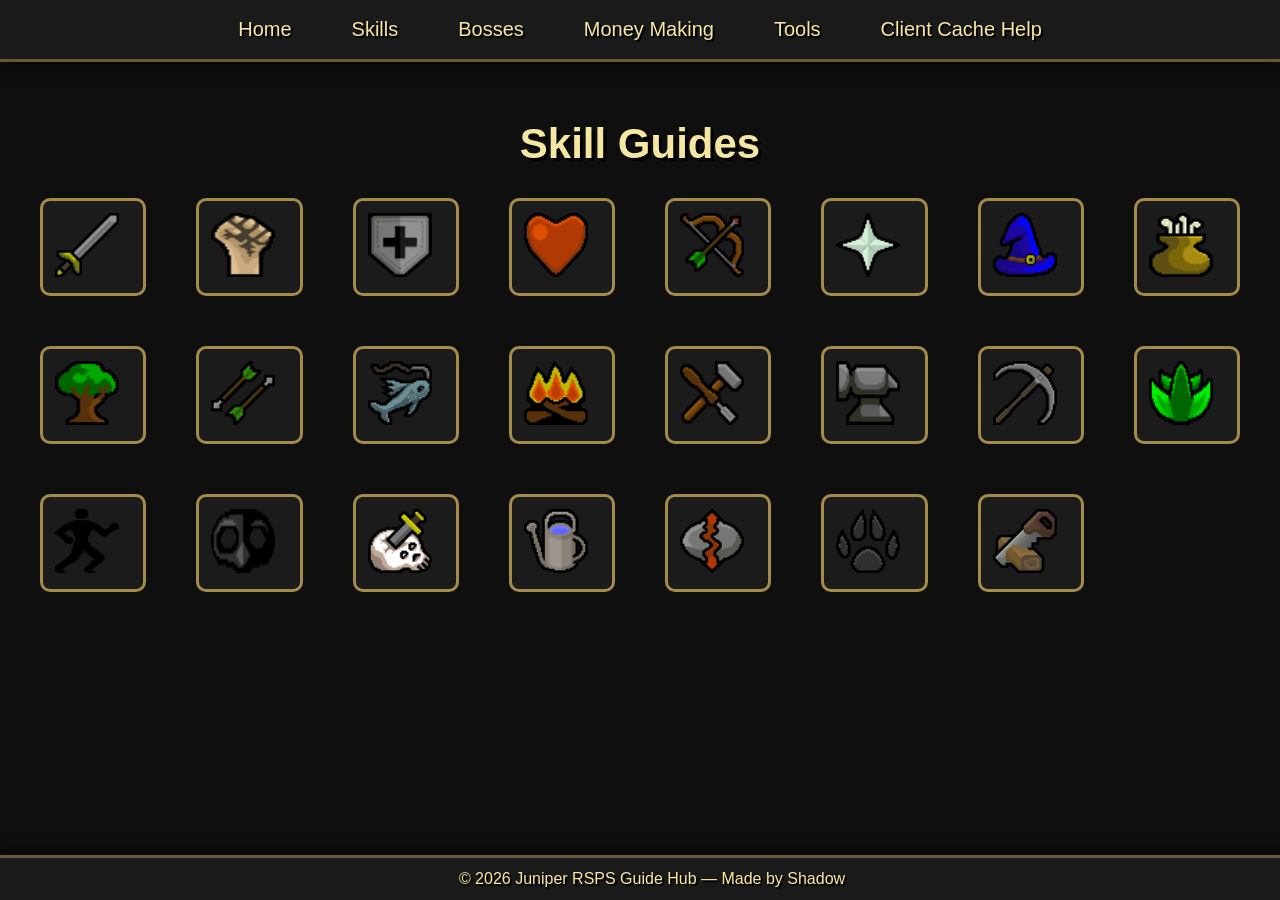
<file: index.html>
<!DOCTYPE html>
<html>
<head>
  <meta charset="UTF-8">
  <title>Juniper Skill Guides</title>
  <link rel="stylesheet" href="styles.css">
</head>
<body>

<div id="app"></div>

<script src="app.js"></script>
<script>
  loadLayout();
</script>

</body>
</html>
</file>
<file: styles.css>
/* ------------------------------
   GLOBAL THEME (DARK MODE)
--------------------------------*/
body {
  margin: 0;
  background: #0f0f0f; /* deep dark background */
  font-family: 'Trebuchet MS', sans-serif;
  color: #e6d7a3;
  height: 100vh;
  display: flex;
  flex-direction: column;
  overflow-x: hidden;
}

/* ------------------------------
   NAVBAR (DARK MODE)
--------------------------------*/
.navbar {
  background: #1a1a1a;
  border-bottom: 3px solid #6b5734;
  padding: 12px;
  display: flex;
  justify-content: center;
  gap: 40px;
  box-shadow: 0 0 20px #000;
  flex-shrink: 0;
  position: sticky;
  top: 0;
  z-index: 10;
}

.navbar a {
  color: #f5e6a1;
  text-decoration: none;
  font-size: 20px;
  text-shadow: 2px 2px #000;
  cursor: pointer;
  transition: 0.25s ease;
  padding: 6px 10px;
  border-radius: 6px;
}

.navbar a:hover {
  color: #fff7c9;
  background: rgba(255, 255, 200, 0.1);
  box-shadow: 0 0 12px #f5e6a1;
  transform: translateY(-2px);
}

/* ------------------------------
   MAIN LAYOUT (FULL PAGE)
--------------------------------*/
.layout {
  flex: 1;
  overflow-y: auto;
  padding: 30px 40px;
}

/* ------------------------------
   PAGE TITLES
--------------------------------*/
.layout h1 {
  font-size: 42px;
  color: #f5e6a1;
  text-shadow: 3px 3px #000;
  text-align: center;
  margin-bottom: 30px;
}

/* ------------------------------
   SKILL GRID (FULL WIDTH)
--------------------------------*/
.skill-grid {
  display: grid;
  grid-template-columns: repeat(auto-fill, minmax(90px, 1fr));
  gap: 50px;
  width: 100%;
  max-width: 1400px;
  margin: 0 auto;
}

/* Skill button */
.skill {
  background: #1b1b1b;
  border: 3px solid #a58b4a;
  border-radius: 10px;
  padding: 12px;
  cursor: pointer;
  position: relative;

  transition:
    transform 0.2s ease,
    box-shadow 0.25s ease,
    filter 0.25s ease;
}

/* Hover FX */
.skill:hover {
  transform: scale(1.22) rotate(-2deg);
  box-shadow: 0 0 22px #f5e6a1, inset 0 0 10px #a58b4a;
  filter: brightness(1.25);
}

/* Click FX */
.skill:active {
  transform: scale(0.9);
  filter: brightness(0.85);
}

/* Skill icon */
.skill img {
  width: 64px;
  height: 64px;
  pointer-events: none;
}

/* Tooltip */
.skill:hover::after {
  content: attr(data-name);
  position: absolute;
  bottom: -32px;
  left: 50%;
  transform: translateX(-50%);
  background: #1a1a1a;
  padding: 5px 10px;
  border: 2px solid #6b5734;
  border-radius: 6px;
  color: #f5e6a1;
  font-size: 15px;
  white-space: nowrap;
  text-shadow: 1px 1px #000;
  z-index: 10;
}

/* XP Drop */
.xp-drop {
  position: absolute;
  color: #ffff99;
  font-size: 22px;
  font-weight: bold;
  text-shadow: 2px 2px #000;
  animation: xpFloat 1.2s ease-out forwards;
  pointer-events: none;
}

@keyframes xpFloat {
  0% { opacity: 1; transform: translateY(0); }
  100% { opacity: 0; transform: translateY(-45px); }
}

/* ------------------------------
   FOOTER (FIXED BOTTOM)
--------------------------------*/
.footer {
  background: #1a1a1a;
  border-top: 3px solid #6b5734;
  padding: 12px;
  text-align: center;
  color: #f5e6a1;
  text-shadow: 2px 2px #000;
  box-shadow: 0 0 20px #000;
  position: fixed;
  bottom: 0;
  left: 0;
  width: 100%;
  z-index: 10;
}

/* ------------------------------
   GUIDE PAGE SECTIONS (DARK MODE)
--------------------------------*/
.guide-section {
  margin-bottom: 40px;
  padding-bottom: 20px;
  border-bottom: 2px solid rgba(255,255,255,0.08);
}

.guide-section h2 {
  font-size: 28px;
  color: #f5e6a1;
  text-shadow: 2px 2px #000;
  margin-bottom: 10px;
}

.guide-section p,
.guide-section ul {
  font-size: 18px;
  line-height: 1.6;
  color: #e6d7a3;
}

.guide-section ul {
  padding-left: 20px;
}

.guide-image {
  margin-top: 15px;
  text-align: center;
}

.guide-image img {
  max-width: 80%;
  border: 3px solid #a58b4a;
  border-radius: 8px;
  box-shadow: 0 0 12px #000;
}

.caption {
  font-size: 14px;
  color: #f5e6a1;
  margin-top: 5px;
  text-shadow: 1px 1px #000;
}
</file>
